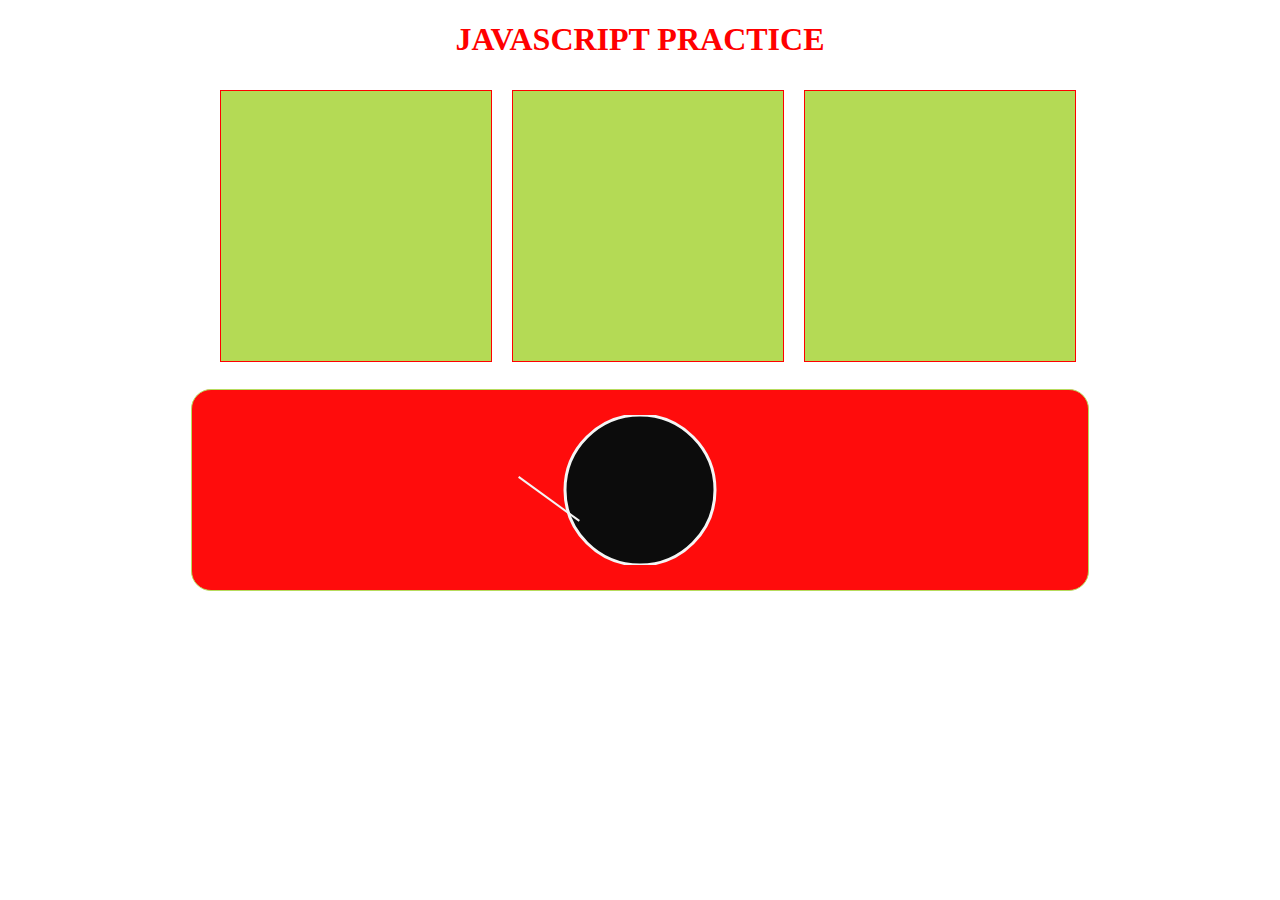
<file: index.html>
<!DOCTYPE html>
<html lang="en">
<head>
  <meta charset="UTF-8">
  <meta name="viewport" content="width=device-width, initial-scale=1.0">
  <meta http-equiv="X-UA-Compatible" content="ie=edge">
  <link rel="stylesheet" href="styles.css">
  <title>Javascript Practice</title>
</head>
<body>
  <h1>JAVASCRIPT PRACTICE</h1>
  <div class="container">
  <div class="box"></div>
  <div class="box" onclick="vanilla()"></div>
  <div class="box"></div>
  </div>
  <div class="clock">

    <svg>
      <circle cx="50%" cy="50%" r="75" stroke="whitesmoke" stroke-width="3" fill="black"></circle>
      <line          x1="50%" y1="50%" x2="50%" y2="15%" stroke="whitesmoke" stroke-width="2"></line>
      <line id="min" x1="50%" y1="50%" x2="50%" y2="5%" stroke="whitesmoke" stroke-width="2"></line>
      <line id="sec" x1="50%" y1="50%" x2="50%" y2="0%" stroke="whitesmoke" stroke-width="2"></line> <!--x1 50% y1 50% -->
    </svg>

<!--
    <div class="circle">
      <div id="hour"></div>
      <div class="minute"></div>
      <div class="second"></div>
    </div> -->

  </div>
  <script src="https://ajax.googleapis.com/ajax/libs/jquery/3.1.0/jquery.min.js"></script>
  <script type="text/javascript" src="app.js"></script>
</body>
</html>
</file>
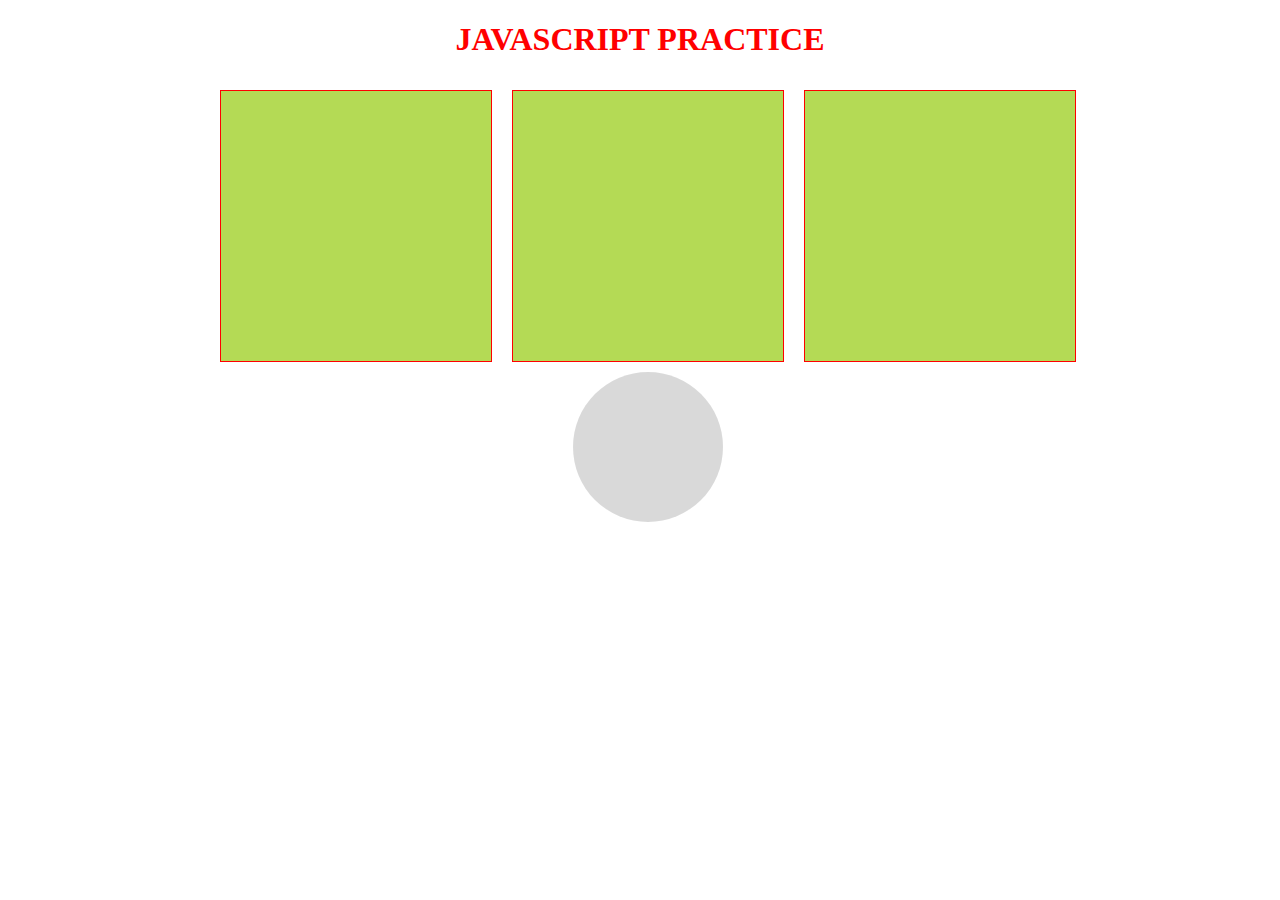
<file: javascript.html>
<!DOCTYPE html>
<html lang="en">
<head>
  <meta charset="UTF-8">
  <meta name="viewport" content="width=device-width, initial-scale=1.0">
  <meta http-equiv="X-UA-Compatible" content="ie=edge">
  <link rel="stylesheet" href="js.css">
  <title>Javascript Practice</title>
</head>
<body>
  <h1>JAVASCRIPT PRACTICE</h1>
  <div class="container">
  <div class="box"></div>
  <div class="box"></div>
  <div class="box"></div>
  </div>
  <div class="clock">
    <div class="circle"></div>
    <div class="hour"></div>
    <div class="minute"></div>
    <div class="second"></div>
  </div>
  <script src="https://ajax.googleapis.com/ajax/libs/jquery/3.1.0/jquery.min.js"></script>
  <script type="text/javascript" src="javascript.js"></script>
</body>
</html>
</file>
<file: styles.css>
h1 {
  color:red;
  text-align: center;
}
.container{
  height:max-content;
  width:100vw;
  display:flex;
  flex-flow: row wrap;
  justify-content: center;
  align-items: center;
  align-content: space-between;
  margin-bottom: 17px;
}
.box {
  height:250px;
  width:250px;
  padding:10px;
  margin: 10px;
  color:black;
  border:1px red solid;
  background-color: #b4da55;

}
.clock{
  display: flex;
  height:200px;
  width:70vw;
  margin: 0 auto;
  justify-content: center;
  align-items: center;
  color:black;
  opacity: .95;
  border:1px solid #b4da55;
  border-radius: 20px;
  background-color: red;
  display: ;
}

/*.circle{
  height:150px;
  width:150px;
  border-radius: 100px;
  background-color: black;
  z-index: -1;
}
.hour{
  position: relative;
  top:50%;
  left:50%;
  border-left:1px
  solid white;
  height:75px;
}*/
</file>
<file: js.css>
h1 {
  color:red;
  text-align: center;
}
.container{
  height:max-content;
  width:100vw;
  display:flex;
  flex-flow: row wrap;
  justify-content: center;
  align-items: center;
  align-content: space-between;

}
.box {
  height:250px;
  width:250px;
  padding:10px;
  margin: 10px;
  color:black;
  border:1px red solid;
  background-color: #b4da55;

}
.clock{
  display: flex;
  height:max-content;
  width:100vw;
  justify-content: center;
  align-items: center;
  color:black;
  font-size: 100px;
}
.circle{
  height:150px;
  width:150px;
  border-radius: 100px;
  background-color: black;
  opacity: .15;
}
</file>
